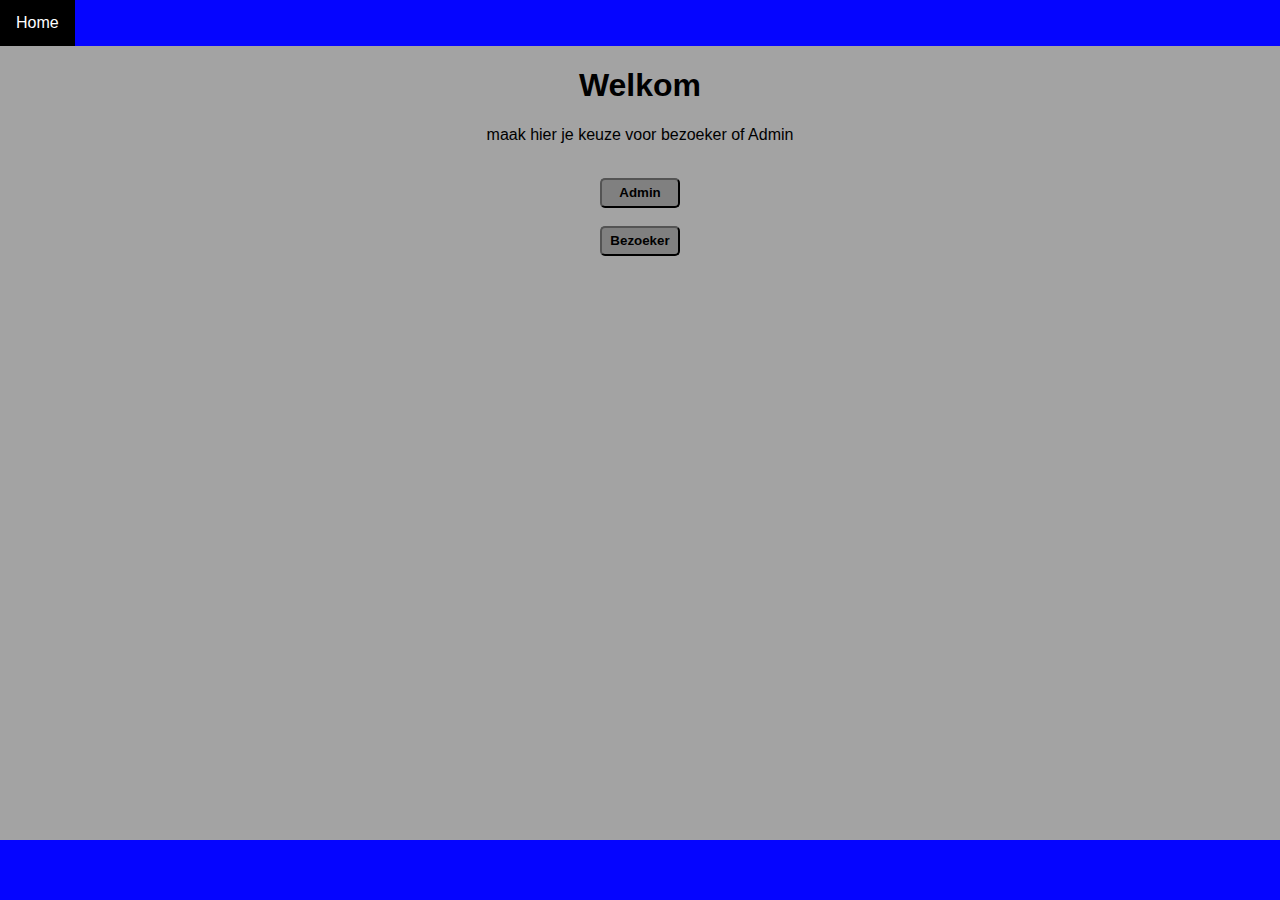
<file: site/index.html>
<!DOCTYPE html>
<html lang="en">
	<head>
		<meta charset="UTF-8">
		<meta name="viewport" content="width=device-width, initial-scale=1.0">
		<meta http-equiv="X-UA-Compatible" content="ie=edge">
		<title>Homepage</title>

		<link href="main.css" rel=stylesheet>

	</head>

	<div class="pageIndex" style="background-image: linear-gradient(to top, darkblue, white)">


	</div>
	<div class="box">
	</div>
	<body>
		<ul class="nav">
			<li><a class="active" href="index.html">Home</a></li>

		</ul>
		</div>

		<div class="index">
			<center>
				<h1>Welkom</h1>
				<p>maak hier je keuze voor bezoeker of Admin</p>
				<br>
				<form action='Dg2Connectietest.php' method='post'>
					<button class='add' type='submit' name='add'><b>Admin<b></button>
				</form>
				<br>
				<br>
				<form action='Dg2Connectietest.php' method='post'>
					<button class='add' type='submit' name='add'><b>Bezoeker<b></button>
				</form>
			</center>
		</div>


		<div class=footer>

		</div>
	</body>
</html>
</file>
<file: site/main.css>
* {
  font-family: sans-serif;
}

body {
  margin: 0;
  padding: 0;
  background-color: rgb(163, 163, 163);
}

ul.nav {
  list-style-type: none;
  margin: 0;
  padding: 0;
  overflow: hidden;
  background-color: #0505ff;
}

ul.nav li {
  float: left;
}

ul.nav li a {
  display: block;
  color: white;
  text-align: center;
  padding: 14px 16px;
  text-decoration: none;
  transition: 0.8s;
}

ul.nav li a:hover:not(.active) {
  background-color: #0505ff;
}

.active {
  background-color: rgb(0, 0, 0);
  transition: 1.5s;
}

.footer {
  width: 100%;
  height: 60px;
  position: absolute;
  bottom: 0;
  background-color: #0505ff;
  color: white;
  transition: 0.8s;
}

.add {
  border-radius: 5px;
  background-color: grey;
  color: #black;
  width: 80px;
  height: 30px;
}
</file>
